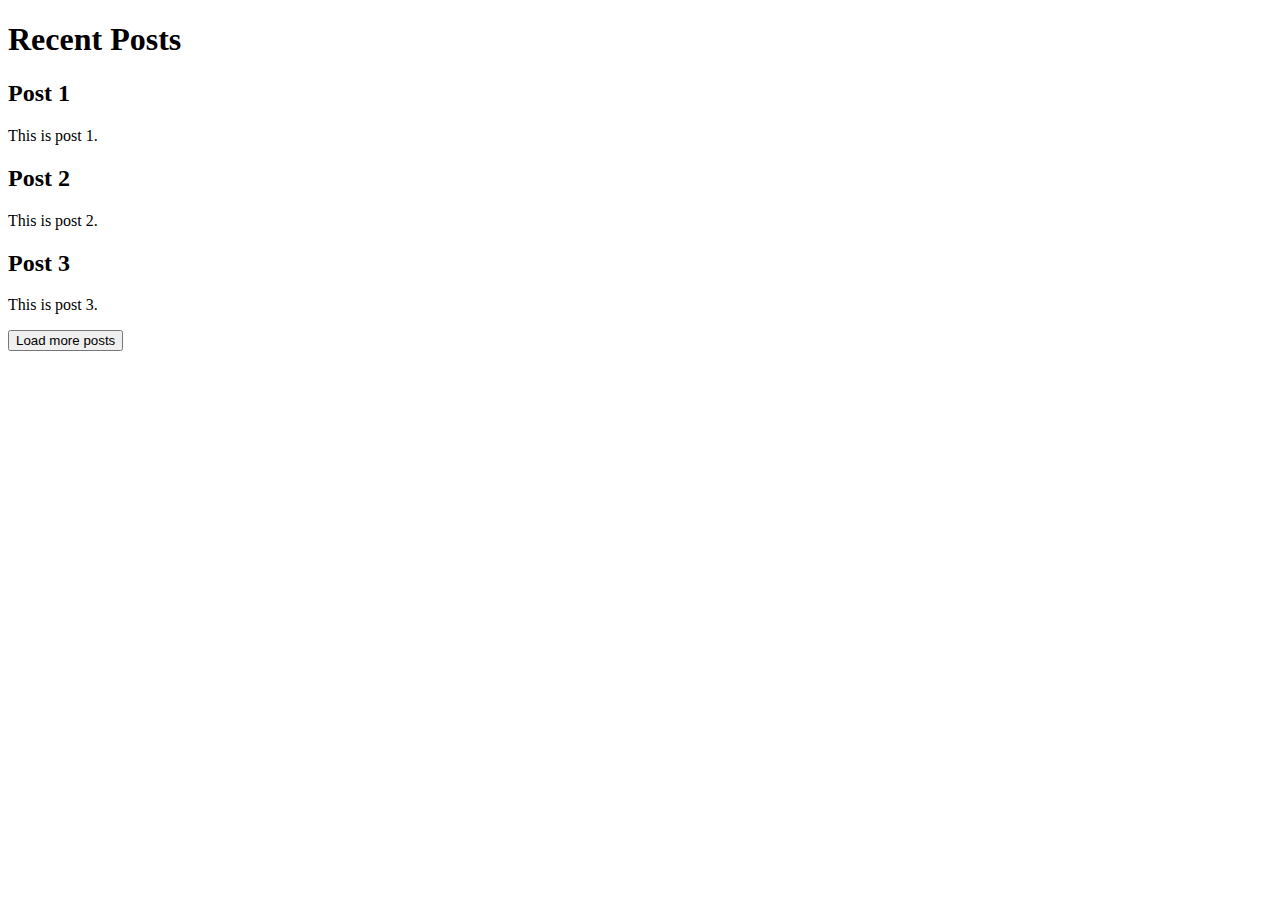
<file: public/ajax-example.html>
<!doctype html>
<html lang="en">
<head>
  <title>Ajax Example</title>
  <script src="https://code.jquery.com/jquery-2.1.4.min.js"></script>
<script>
$(function() {
  const $button = $('#load-more-posts');
  $button.on('click', function () {
    console.log('Button clicked, performing ajax call...');
    $.ajax('more-posts.html', { method: 'GET' })
    .then((morePostsHtml) => {
      console.log('Success: ', morePostsHtml);
      $button.replaceWith(morePostsHtml);
    });
  });
});
</script>

</head>
<body>
  <section>
    <h1>Recent Posts</h1>
    <article>
      <h2>Post 1</h2>
      <p>This is post 1.</p>
    </article>
    <article>
      <h2>Post 2</h2>
      <p>This is post 2.</p>
    </article>
    <article>
      <h2>Post 3</h2>
      <p>This is post 3.</p>
    </article>
    <button id="load-more-posts">Load more posts</button>
  </section>
</body>
</html>
</file>
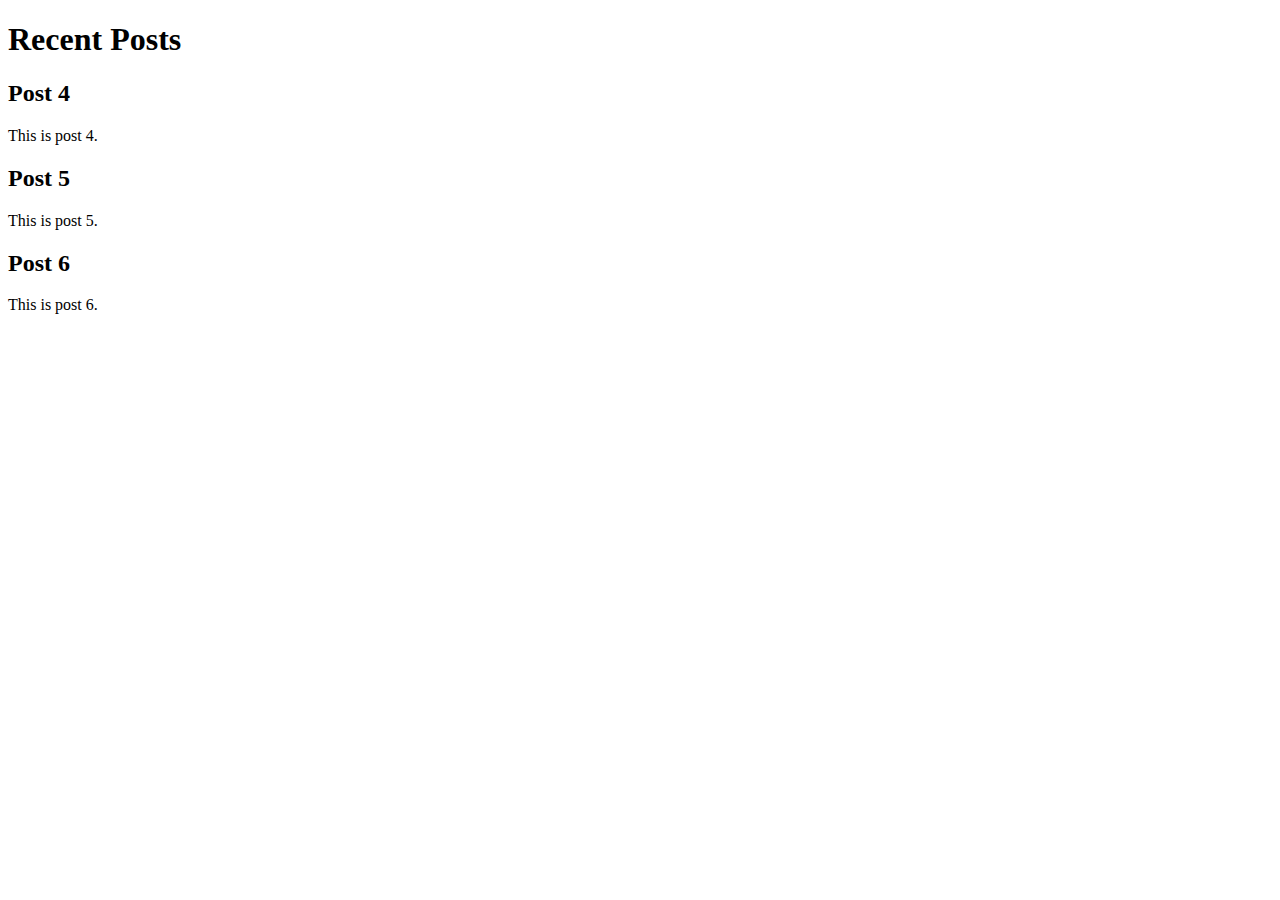
<file: public/more-posts.html>
<!doctype html>
<html lang="en">
<head>
  <title>Ajax Example</title>
   

</head>
<body>
  <section>
    <h1>Recent Posts</h1>
   <article>
  <h2>Post 4</h2>
  <p>This is post 4.</p>
</article>
<article>
  <h2>Post 5</h2>
  <p>This is post 5.</p>
</article>
<article>
  <h2>Post 6</h2>
  <p>This is post 6.</p>
</article>

   
  </section>
</body>
</html>
</file>
